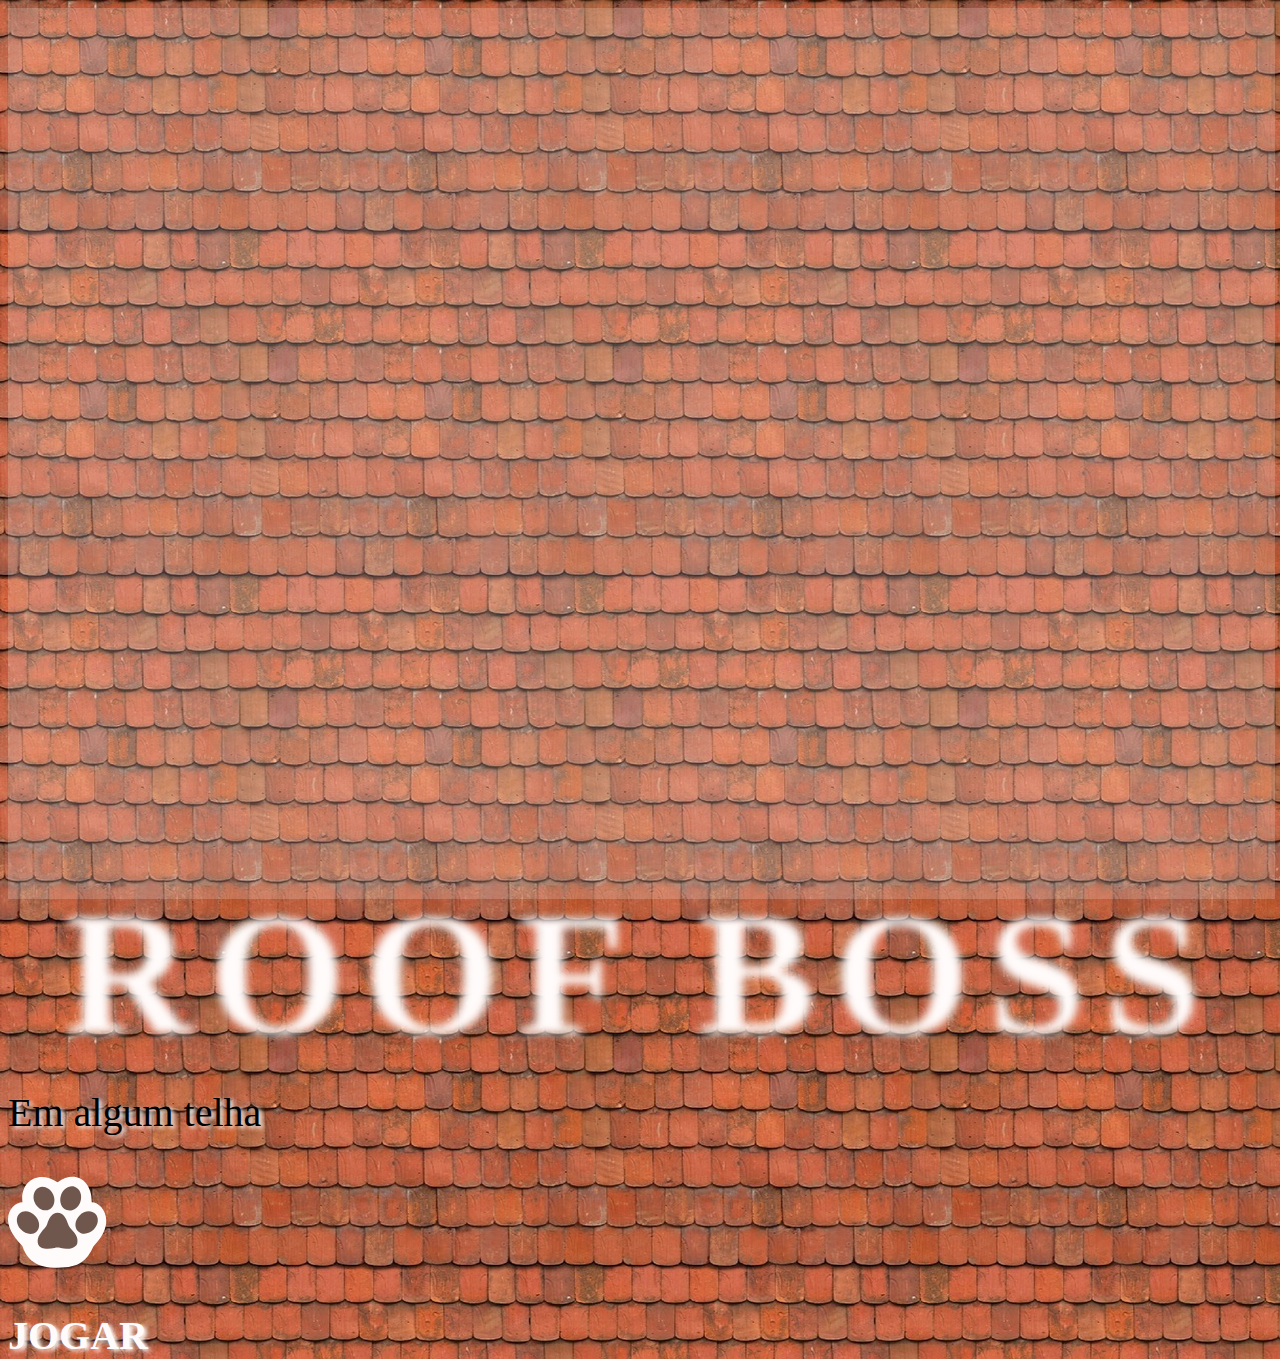
<file: index.html>
<!DOCTYPE html>
<html lang="pt-br">

<head>
  <meta charset="UTF-8">
  <meta http-equiv="X-UA-Compatible" content="IE=edge">
  <meta name="viewport" content="width=device-width, initial-scale=1.0">
  <title>Roof Boss</title>
  <link rel="stylesheet" href="./assets/css/style.css">
  <!-- import boostrap css -->
  <link rel="stylesheet" href="https://cdn.jsdelivr.net/npm/bootstrap@4.6.1/dist/css/bootstrap.min.css"
    integrity="sha384-zCbKRCUGaJDkqS1kPbPd7TveP5iyJE0EjAuZQTgFLD2ylzuqKfdKlfG/eSrtxUkn" crossorigin="anonymous">
</head>

<body class="bg-img-roof">
  <script>
    const soundtrack = new Audio('assets/audio/saltimbancos2.mp3');
    soundtrack.volume = 0.2;
    soundtrack.play();
  </script>

  <div class="container-fluid transparency index-down position-fixed"></div>

  <div class="container-fluid d-flex flex-column align-items-center">
    <div class="row">
      <div class="col-md-12 d-flex flex-column align-items-center">
        <h1 class="font-title">ROOF BOSS</h1>

        <div class="typewriter">
          <p class="m-5 font-3 font-weight-bold color-white text-left" id="text">Em algum telhado, uma impressionante
            disputa por território acontece. Você já ouviu uma dessas! Mas não tinha ideia do que estava em jogo... Será
            que você pode vencer esta briga pelo título de Chefe do Telhado? Escolha seus melhores atributos e descubra!
          </p>

          <div class="position-fixed fixed-bottom">
            <a href="top-trumps.html">
              <img class="m-5 float-right" src="./assets/img/svg/paw.svg" alt="Botão de play">
            </a>
            <h3 class="float-right position-relative play-button font-3 font-weight-bold color-ice">JOGAR</h3>
          </div>

        </div>

      </div>
    </div>
  </div>


  <script src="./assets/scripts/homescript.js"></script>
  <!-- import boostrap js with popper and jquery -->
  <script src="https://cdn.jsdelivr.net/npm/jquery@3.5.1/dist/jquery.slim.min.js"
    integrity="sha384-DfXdz2htPH0lsSSs5nCTpuj/zy4C+OGpamoFVy38MVBnE+IbbVYUew+OrCXaRkfj"
    crossorigin="anonymous"></script>
  <script src="https://cdn.jsdelivr.net/npm/popper.js@1.16.1/dist/umd/popper.min.js"
    integrity="sha384-9/reFTGAW83EW2RDu2S0VKaIzap3H66lZH81PoYlFhbGU+6BZp6G7niu735Sk7lN"
    crossorigin="anonymous"></script>
  <script src="https://cdn.jsdelivr.net/npm/bootstrap@4.6.1/dist/js/bootstrap.min.js"
    integrity="sha384-VHvPCCyXqtD5DqJeNxl2dtTyhF78xXNXdkwX1CZeRusQfRKp+tA7hAShOK/B/fQ2"
    crossorigin="anonymous"></script>
</body>

</html>
</file>
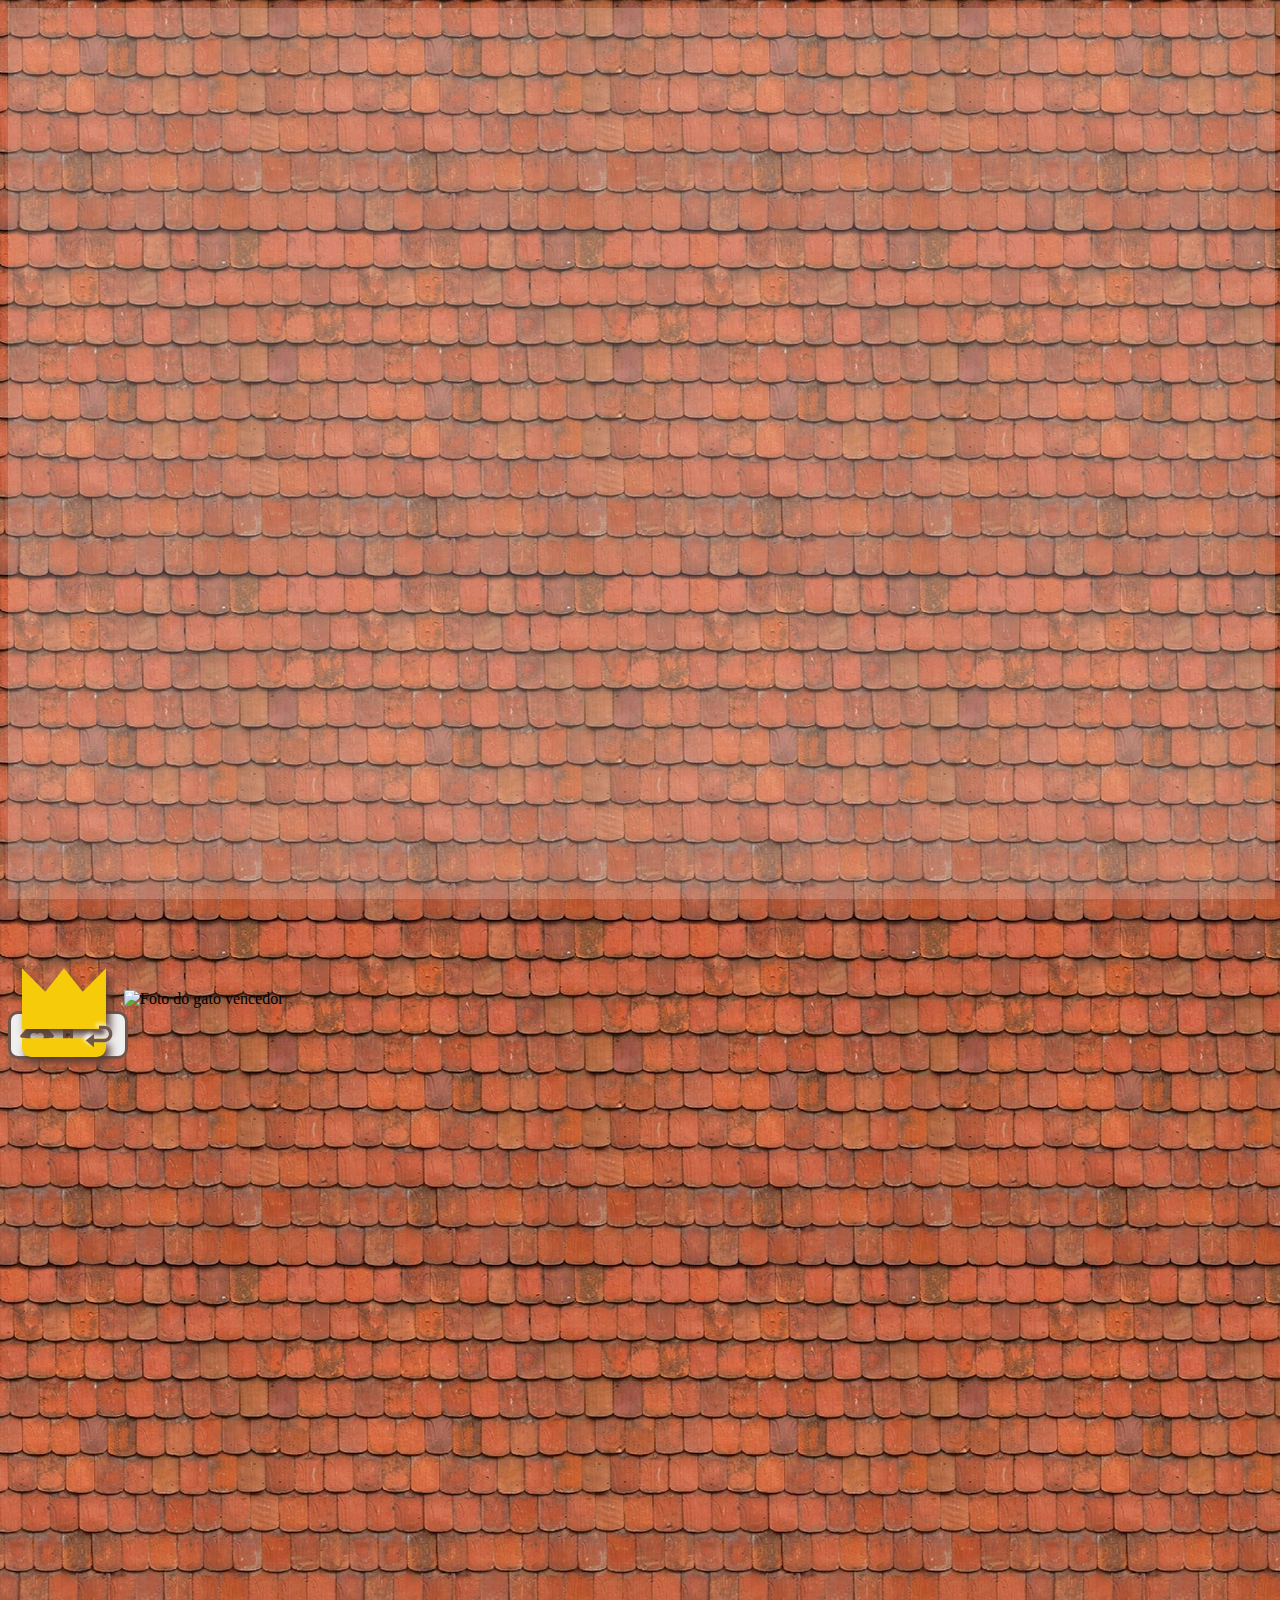
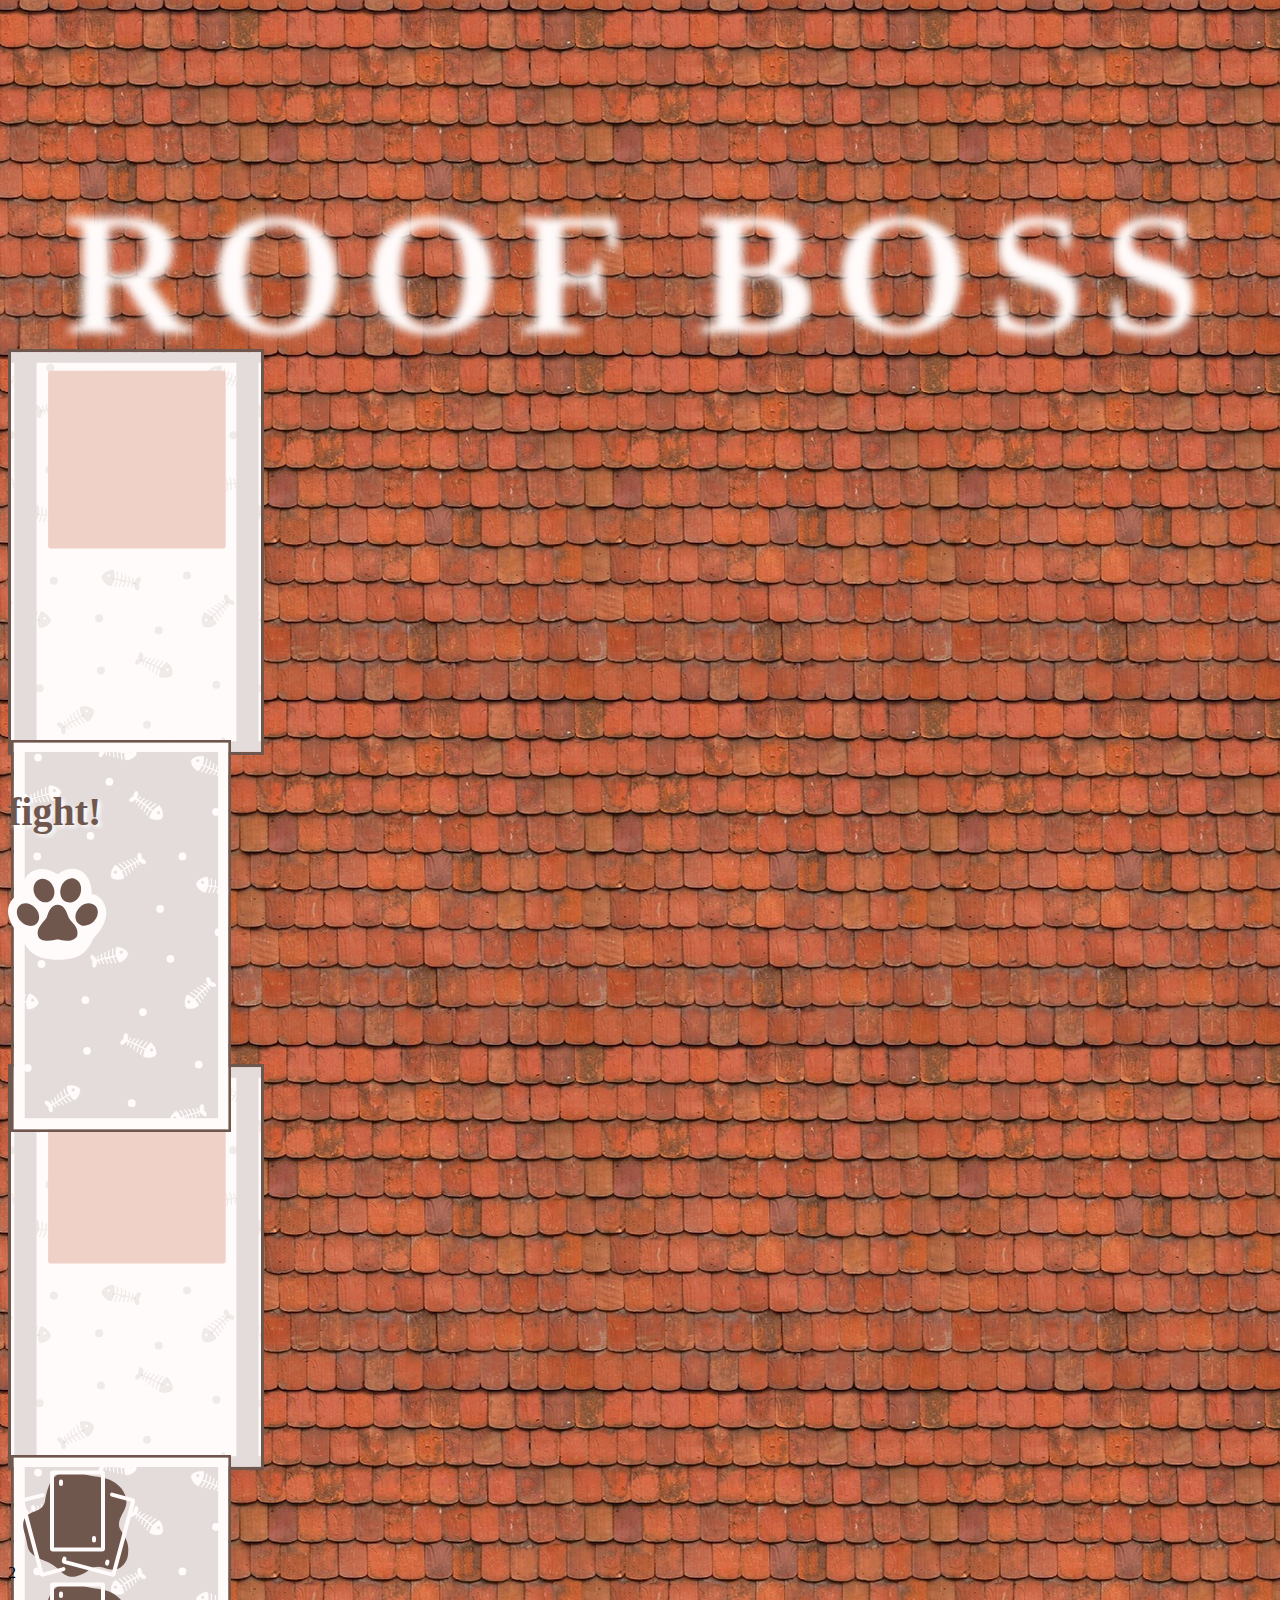
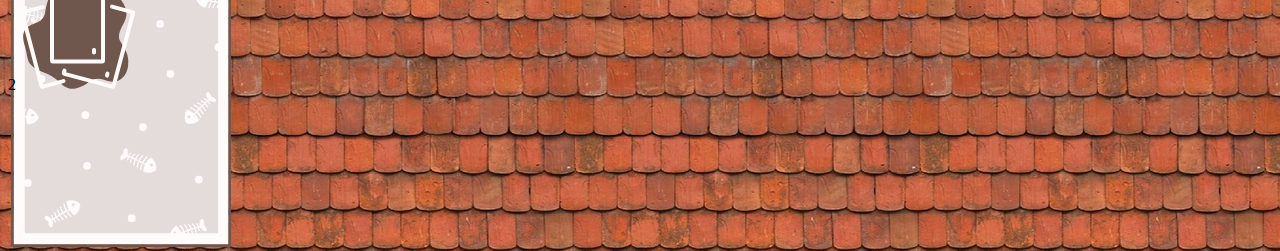
<file: top-trumps.html>
<!DOCTYPE html>
<html lang="pt-br">

<head>
  <meta charset="UTF-8">
  <meta http-equiv="X-UA-Compatible" content="IE=edge">
  <meta name="viewport" content="width=device-width, initial-scale=1.0">
  <title>Roof Boss - Gameplay</title>
  <link rel="stylesheet" href="./assets/css/style.css">
  <link rel="stylesheet" href="./assets/css/animation.css">
  <link href='https://unpkg.com/boxicons@2.1.1/css/boxicons.min.css' rel='stylesheet'>
  <!-- import boostrap css -->
  <link rel="stylesheet" href="https://cdn.jsdelivr.net/npm/bootstrap@4.6.1/dist/css/bootstrap.min.css"
    integrity="sha384-zCbKRCUGaJDkqS1kPbPd7TveP5iyJE0EjAuZQTgFLD2ylzuqKfdKlfG/eSrtxUkn" crossorigin="anonymous">
</head>

<body class="bg-img-roof">
    
  <div class="container-fluid transparency index-down position-fixed"></div>

<!-- ===================================== WINNER PAGE ===================================== -->
  <div id="winner-page" class="row d-none align-items-center justify-content-center body-size">
    <h2 id="text-winner" class="font-subtitle text-center"></h2>
    <div class="col-md-3 d-flex flex-column">
      <i class='bx bxs-crown bx-tada' id="crown"></i>
      <img id="winner-img" alt="Foto do gato vencedor">
      <div class="d-flex justify-content-between">
        <button class="mt-3 py-3 px-5" id="home-btn">
          <a href="./index.html"><i class='font-3 bx bxs-home-heart'></i></a>
        </button>
        <button class="mt-3 py-3 px-5" onclick="changeDisplayToHome()">
          <a href="./top-trumps.html"><i class='font-3 bx bx-redo bx-rotate-180'></i></a>
        </button>
      </div>
    </div>
  </div>

<!-- ===================================== HOME PAGE ===================================== -->
  <div id="home-page" class="row d-flex flex-column align-items-center">

<!-- ===================================== TITLE ===================================== -->
    <div class="col-md-12 d-flex flex-column align-items-center">
      <h1 class="font-title mb-5">ROOF BOSS</h1>
    </div>

    <div class="container d-flex justify-content-center align-items-center">
      <!-- <div class="col-md-10 d-flex justify-content-around">
        <img class="position-relative img-fluid" id="card-1" src="./assets/img/svg/bg-card-back.svg" alt="TESTE">
        <img class="position-relative img-fluid" id="card-2" src="./assets/img/svg/bg-card-back.svg" alt="TESTE">
      </div> -->
      <div class="col-md-10 d-flex justify-content-center">     

<!-- ===================================== CARD 1 ===================================== -->
        <div id="card-p1" class="card-size mx-5 my-2" src="assets/img/svg/bg-card-back.svg">
          <img id="card-img-p1" class="card-photo position-relative position-photo">
          <div id="card-content-p1" class="card-text position-relative position-text d-flex flex-column justify-content-around">
            <h3 id="name-p1" class="font-2 text-center text-uppercase">NOME DO GATO</h3>
            <div id="attr-section-p1" class="font-1 card-text-area text-uppercase d-flex flex-column justify-content-around">
              <div class="d-flex justify-content-between attr-select">
                <input type="radio" class="hidden" name="attr-collection" id="claw" value="claw" />
                <label for="claw">tamanho da garra</label>
                <span id="claw-p1">0</span>
              </div>

              <div class="d-flex justify-content-between attr-select">
                <input type="radio" class="hidden" name="attr-collection" id="meow" value="meow" />
                <label for="meow">potência do miado</label>
                <span id="meow-p1">0</span>
              </div>

              <div class="d-flex justify-content-between attr-select">
                <input type="radio" class="hidden" name="attr-collection" id="speed" value="speed" />
                <label for="speed">velocidade de fuga</label>
                <span id="speed-p1">0</span>
              </div>

            </div>
          </div>
          <img class="position-relative img-fluid" id="hidden-card-1" src="./assets/img/svg/bg-card-back.svg" alt="TESTE">
        </div>

<!-- ===================================== FIGTH SECTION ===================================== -->
        <div class="d-flex flex-column align-items-center justify-content-around">
          <div class="d-flex flex-column align-items-center">
            <h2 class="mb-3 font-3 font-weight-bold color-brown">fight!</h2>
            <img id="fight-btn" class="mx-5 paw-icon" src="./assets/img/svg/paw.svg" alt="ícone de pata">
          </div>

          <div id="pile-container" class="d-flex flex-column align-items-center">
            <span id="pile-field" class="position-relative font-2 font-weight-bold"></span>
            <img id="pile-field-img" src="./assets/img/svg/minicard.svg" alt="uma pilha de cartas bagunçadas">
          </div>
        </div>

<!-- ===================================== CARD 2 ===================================== -->
        <div id="card-p2" class="card-size mx-5 my-2" src="assets/img/svg/bg-card-back.svg">
          <img id="card-img-p2" class="card-photo position-relative position-photo">
          <div id="card-content-p2" class="card-text position-relative position-text d-flex flex-column justify-content-around">
            <h3 id="name-p2" class="font-2 text-center text-uppercase">NOME DO GATO</h3>
            <div id="attr-section-p2" class="font-1 card-text-area text-uppercase d-flex flex-column justify-content-around">
              <div id="claw-field-p2" class="d-flex justify-content-between attr-select">
                <input type="radio" class="hidden" name="attr-collection" id="claw-input-p2" value="claw" />
                <label for="claw-input-p2">tamanho da garra</label>
                <span id="claw-p2">0</span>
              </div>
              <div id="meow-field-p2" class="d-flex justify-content-between attr-select">
                <input type="radio" class="hidden" name="attr-collection" id="meow-input-p2" value="meow" />
                <label for="meow-input-p2">potência do miado</label>
                <span id="meow-p2" >0</span>
              </div>
              <div id="speed-field-p2" class="d-flex justify-content-between attr-select">
                <input type="radio" class="hidden" name="attr-collection" id="speed-input-p2" value="speed" />
                <label for="speed-input-p2">velocidade de fuga</label>
                <span id="speed-p2">0</span>
              </div>

            </div>
          </div>
          <img class="position-relative img-fluid" id="hidden-card-2" src="./assets/img/svg/bg-card-back.svg">
        </div>

      </div>
    </div>

    <div class="container-fluid position-fixed fixed-bottom">

<!-- ===================================== SCORE 1 ===================================== -->
      <div class="float-left m-5">
        <span id="deck-field-p1" class="font-weight-bold text-light position-relative score-position"></span>
        <img src="./assets/img/svg/score.svg" alt="ícone com total de cartas na mão">
      </div>
      
<!-- ===================================== SCORE 2 ===================================== -->
      <div class="float-right m-5">
        <span id="deck-field-p2" class="font-weight-bold text-light position-relative score-position"></span>
        <img src="./assets/img/svg/score.svg" alt="ícone com total de cartas na mão">
      </div>

    </div>

  </div>

  
  <audio id="vol-gameplay" class="volume-change" src="./assets/audio/saltimbancos2.mp3" autoplay="autoplay" loop="loop"></audio>
  <!-- <script>
    const audioGame = document.getElementById('vol-gameplay');
    audioGame.volume = 0.1;
  </script> -->

  <script src="./assets/scripts/script.js"></script>
  <!-- import boostrap js with popper and jquery -->
  <script src="https://cdn.jsdelivr.net/npm/jquery@3.5.1/dist/jquery.slim.min.js"
    integrity="sha384-DfXdz2htPH0lsSSs5nCTpuj/zy4C+OGpamoFVy38MVBnE+IbbVYUew+OrCXaRkfj"
    crossorigin="anonymous"></script>
  <script src="https://cdn.jsdelivr.net/npm/popper.js@1.16.1/dist/umd/popper.min.js"
    integrity="sha384-9/reFTGAW83EW2RDu2S0VKaIzap3H66lZH81PoYlFhbGU+6BZp6G7niu735Sk7lN"
    crossorigin="anonymous"></script>
  <script src="https://cdn.jsdelivr.net/npm/bootstrap@4.6.1/dist/js/bootstrap.min.js"
    integrity="sha384-VHvPCCyXqtD5DqJeNxl2dtTyhF78xXNXdkwX1CZeRusQfRKp+tA7hAShOK/B/fQ2"
    crossorigin="anonymous"></script>
</body>

</html>
</file>
<file: assets/css/style.css>
body {
  width: 99vw;
  height: 99vh;
}

button {
  border: 3px solid #70574E;
  border-radius: 10px !important;
  background-image: url("../img/svg/bg-button.svg");
  background-position: cover !important;
}

button:hover {
  box-shadow: 1px 2px 3px #FFFFFF;
  border: 3px solid #fff;
}

.bg-img-roof {
  background-image: url("../img/roof.jpg");
  background-repeat: repeat;
}

.transparency {
  background-color: #ffffff30;
  width: 100%;
  height: 100%;
}

.transparency2 {
  background-color: #000000;
  width: 100%;
  height: 100%;
  z-index: 2;
}

.body-size {
  width: 100vw;
  height: 100vh;
}

.index-down {
  z-index: -1;
}

.font-title {
  text-align: center;
  font-size: 15rem;
  font-weight: 700;
  letter-spacing: 0.1em;
  filter: blur(4px);
  /* border: 3px solid #70574e; */
  color: #FFFBFA;
  line-height: 200px;
  margin-bottom: 50px;
}

.font-subtitle {
  text-align: center;
  font-size: 7rem !important;
  font-weight: 900;
  letter-spacing: 0.1em;
  filter: blur(4px);
  /* border: 3px solid #70574e; */
  color: #FFFBFA;
  line-height: 200px;
  margin-bottom: 50px;
}

.font-1 {
  font-size: 0.9rem;
  font-weight: 500;
}

.font-2 {
  font-size: 1.5rem;
}

.font-3 {
  font-size: 2.5rem;
  text-shadow: 3px 2px 4px #FFFFFF;
}

.font-4 {
  font-size: 5rem;
}

.bx {
  color: #70574E;
  
}

.color-brown {
  color: #70574E;
}

.color-ice {
  color: #FFFBFA;
}

.card-size {
  width: 250px;
  height: 450px;
  border: 3px solid #70574E;
  background-image: url("../img/svg/bg-card-front.svg");
  background-size: cover;
  z-index: 1031;
}

.card-photo {
  width: 200px;
  height: 200px;
  border-radius: 3px;
  visibility: hidden;
}

.card-text {
  width: 200px;
  height: 200px;
  visibility: hidden;
}

.card-text-area {
  height: 150px;
}

.position-photo {
  Top: 21px;
  Left: 24px;
}

.position-text {
  Top: 25px;
  Left: 24px;
}

.hidden {
  display: none;
}

.score-position {
  left: 70px;
  bottom: 10px;
}

.typewriter {
  width: 100%;
}

.play-button {
  left: 150px;
  bottom: 15px;
}

#crown {
  font-size: 7rem;
  color: #f6cb09 !important;
  text-shadow: 4px 6px 8px #583C33 !important;
  position: relative;
  top: 60px;
}

.attr-select {
  font-size: 10pt;
  padding: 0 5px;
  border: 5px solid #f6b70900;
}

.attr-select:hover {
  cursor: pointer;
  background-color: #f6cb09 !important;
  padding: 0 5px;
}

@media screen and (max-width: 1600px) {
  .font-title {
    font-size: 11rem;
    font-weight: 800;
    line-height: 150px;
    margin: 0;
  }
  .font-subtitle {
    font-size: 8rem;
    font-weight: 800;
    margin: 0;
  }
  .card-size {
    max-width: 250px;
    max-height: 400px;
    background-position: center;
    background-size: contain;
  }
  .card-photo {
    width: 180px;
    height: 180px;
  }
  .position-photo {
    Top: 16px;
    Left: 33px;
  }
  .card-text {
    width: 180px;
    height: 180px;
  }
  .position-text {
    Top: 20px;
    Left: 33px;
  }
  .font-4 {
    font-size: 3.8rem;
  }
}

#pile-field {
  top: 80px;
}

@media screen and (max-width: 1200px) {
  .font-title {
    font-size: 9rem;
    font-weight: 900;
    line-height: 150px;
    margin: 0;
  }
  .card-size {
    max-width: 250px;
    max-height: 400px;
    background-position: center;
    background-size: contain;
  }
  .card-photo {
    width: 180px;
    height: 180px;
  }
  .position-photo {
    Top: 16px;
    Left: 33px;
  }
  .card-text {
    width: 180px;
    height: 180px;
  }
  .position-text {
    Top: 20px;
    Left: 33px;
  }
  .font-4 {
    font-size: 3rem;
  }
}

#fight-btn:hover {
  cursor: pointer;
}
</file>
<file: assets/css/animation.css>
/* Player1 Wins! */

#hidden-card-1 {
  width: 220px;
  height: auto;
  bottom: 360px;
  left: 5px;
  animation-duration: 1.5s;
  animation-name: p1-wins;
  animation-play-state: paused;
  z-index: -1;
}

#hidden-card-2 {
  width: 220px;
  height: auto;
  bottom: 360px;
  left: 5px;
  animation-duration: 1.5s;
  animation-name: p2-wins;
  animation-play-state: paused;
  z-index: -1;
}

@keyframes p1-even {
  from {
    width: 220px;
    bottom: 360px;
    left: 5px;
  }
  to {
    width: 40px;
    bottom: 80px;
    left: 370px;
  }
}

@keyframes p2-even {
  from {
    width: 220px;
    bottom: 360px;
    left: 5px;
  }
  to {
    width: 40px;
    bottom: 80px;
    left: -170px;
  }
}

@keyframes p1-wins {
  from {
    width: 220px;
    bottom: 360px;
    left: 5px;
  }
  to {
    width: 120px;
    bottom: 250px;
    left: 570px;
  }
}

@keyframes p1-wins-return {
  from {
    visibility: hidden;
    width: 120px;
    bottom: 250px;
    left: 570px;
  }
  to {
    visibility: hidden;
    width: 240px;
    bottom: 390px;
    left: 5px;
  }
}

@keyframes p2-wins {
  from {
    width: 220px;
    bottom: 360px;
    left: 5px;
  }
  to {
    width: 120px;
    bottom: 250px;
    left: -530px;
  }
}

@keyframes p2-wins-return {
  from {
    visibility: hidden;
    width: 120px;
    bottom: 250px;
    left: -530px;
  }
  to {
    visibility: hidden;
    width: 240px;
    bottom: 390px;
    left: 5px;
  }
}

@keyframes pile-to-p1 {
  from {
    width: 40px;
    bottom: 80px;
    left: 370px;
  }
  to {
    visibility: hidden;
    width: 240px;
    bottom: 390px;
    left: 5px;
  }
}

@keyframes pile-to-p2 {
  from {
    width: 40px;
    bottom: 80px;
    left: -170px;
  }
  to {
    visibility: hidden;
    width: 220px;
    bottom: 360px;
    left: 5px;
  }
}
</file>
